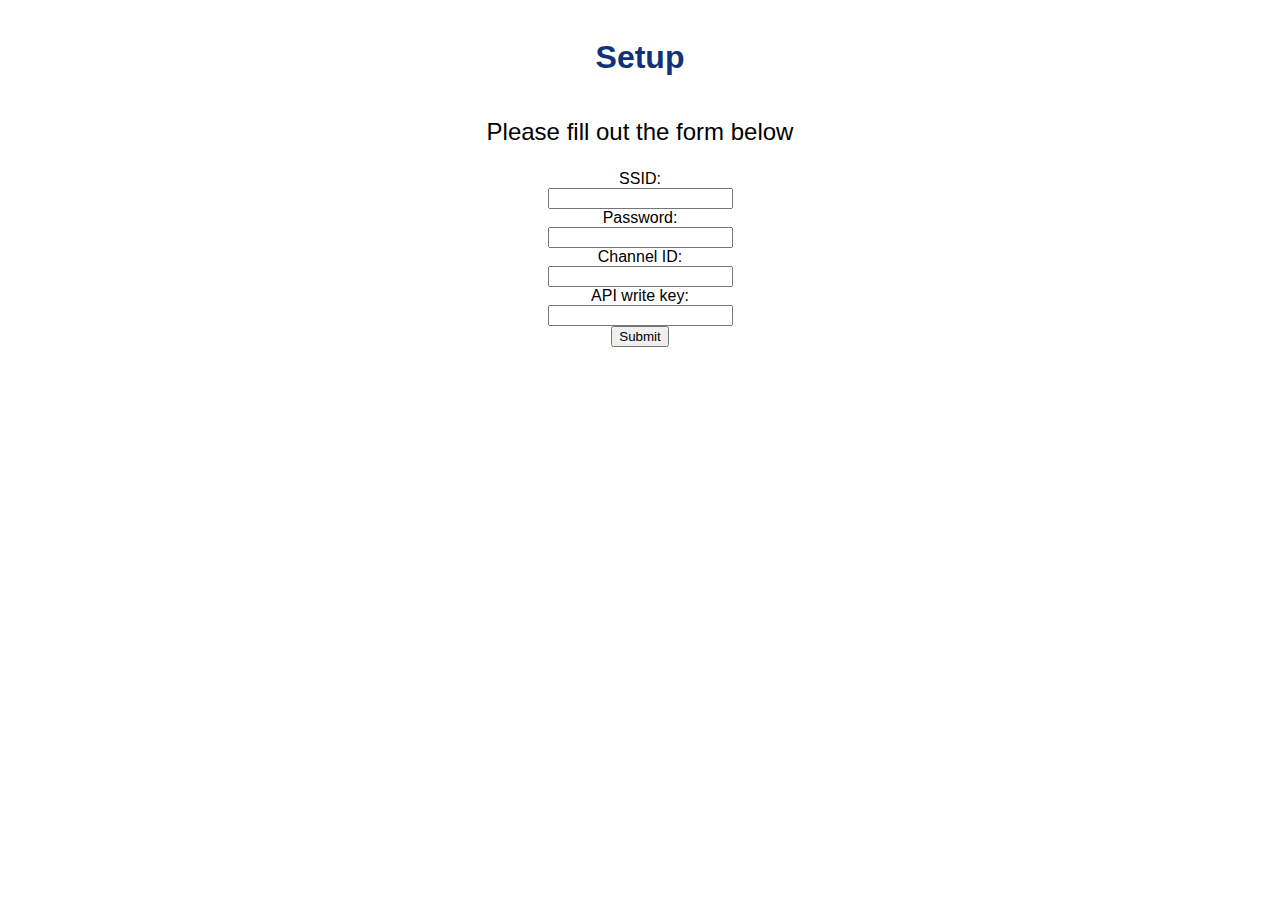
<file: data/settings.html>
<!DOCTYPE html>
<html>
<head>
    <title>Temp-Humid-Watchdog</title>
    <meta name="viewport" content="width=device-width, initial-scale=1">
    <link rel="stylesheet" type="text/css" href="style.css">
</head>
<body>
    <h1>Setup</h1>
    <p>Please fill out the form below</p>
    <div id="settings">
        <form method="get" action="setall">
            <label for="ssid">SSID:</label><br>
            <input type="text" id="ssid" name="ssid" required><br>
            <label for="pass">Password:</label><br>
            <input type="text" id="pass" name="pass" required><br>
            <label for="chanid">Channel ID:</label><br>
            <input type="text" id="chanid" name="chanid" required><br>
            <label for="apikey">API write key:</label><br>
            <input type="text" id="apikey" name="apikey" required><br>
            <input type="submit" id="submit" name="submit">
        </form>
    </div>
</body>
<script>

</script>
</html>
</file>
<file: data/style.css>
html {
    font-family: Arial;
    display: inline-block;
    margin: 0px auto;
    text-align: center;
  }

  h1 {
    color: #0F3376;
    padding: 2vh;
  }

  p {
    font-size: 1.5rem;
  }

  .units {
    font-size: 1.2rem;
   }

  .sensor-labels {
    font-size: 1.5rem;
    vertical-align:middle;
    padding-bottom: 15px;
  }
</file>
